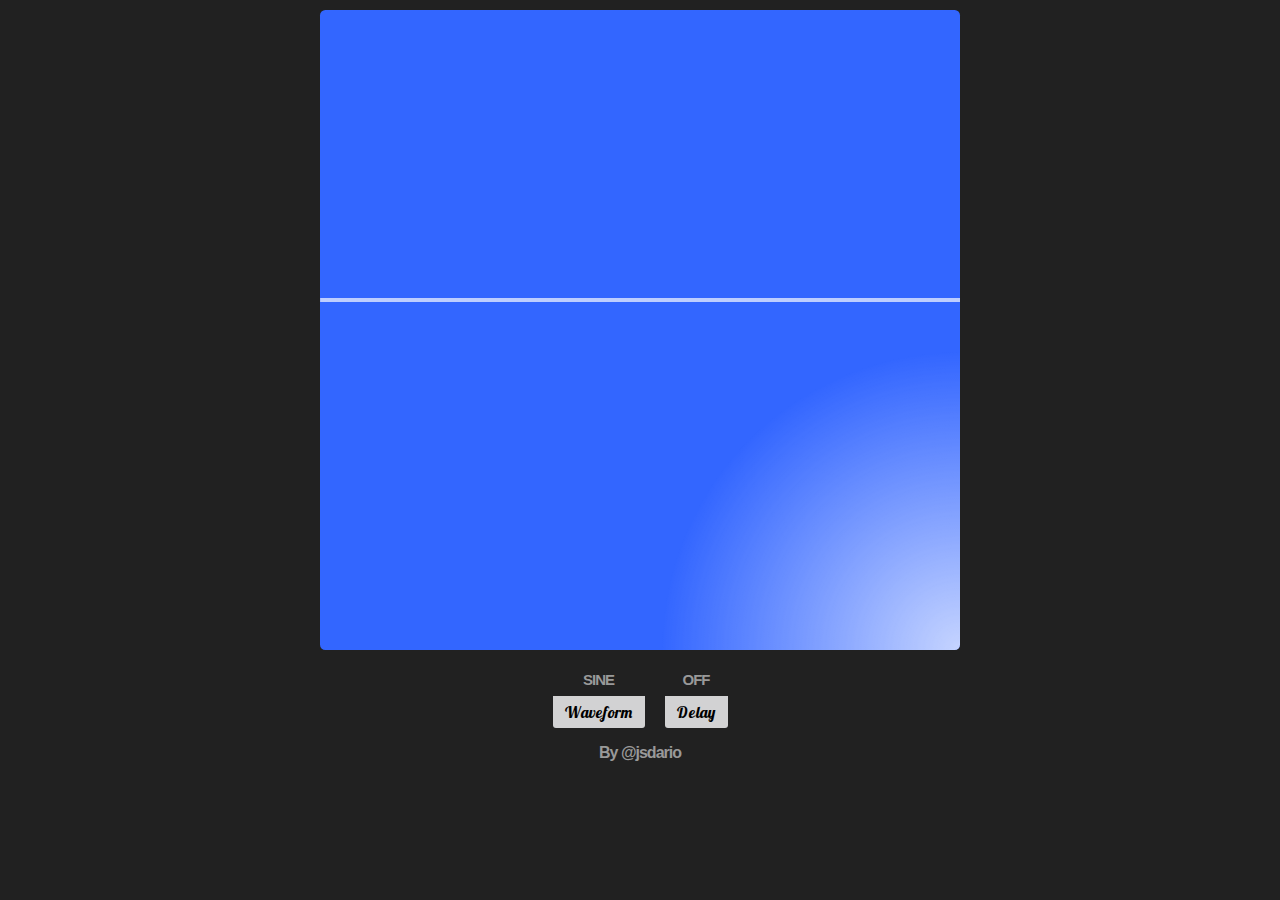
<file: index.html>
<!DOCTYPE html>
<html>
    <head>
        <title>Chaos Pad</title>
        <meta charset="UTF-8">
        <meta name="viewport" content="width=device-width, initial-scale=1.0, user-scalable=no">
        <link rel="stylesheet" type="text/css" href="chaos.css">
        <link type="image/vnd.microsoft.icon" rel="shortcut icon" href="res/img/fav.ico"></link>
    </head>
    <body>
        <div id="page" class="row-center">
            <article>
                <div id="chaos-bg">
                    <div id="chaos-pad">
                        <canvas></canvas>
                    </div>
                </div>
                <div id="wrapper" class="row-center">
                    <div class="btn">
                        <div class="param clickable" id="waveform">sine</div>
                        <div class="lbl">Waveform</div>
                    </div>
                    <div class="btn ">
                        <div class="param clickable" id="tap-tap">off</div>
                        <div class="clickable">
                            <div id="dlabel" title="Click to turn delay off" class="lbl">Delay</div>
                        </div>
                    </div>
                </div>
                    <hr/>
                <credit class="row-center">
                    <span>By <a href="https://twitter.com/jsdariorivera">
                    @jsdario
                </a><span></credit>
            </article>
        </div> 
    </body>
    <script>
        /**
         * Disable zoom in iOS > 10
         * 'gesturestart' is a non-standard event
         */
        document.addEventListener('gesturestart', function (e) {
            e.preventDefault();
        });
    </script>
    <script type="text/javascript" src="TouchMapper.js"></script>
    <script type="text/javascript" src="Visualizer.js"></script>
    <script type="text/javascript" src="Chaos.js"></script>
</html>
</file>
<file: chaos.css>
/* 
*    For gradients 
*    http://css-tricks.com/css3-gradients/
*   https://kuler.adobe.com/
*/

@font-face {
    font-family: Lobster;
    src: url(res/fonts/Lobster.ttf);
}

a {
    font-style: inherit;
    text-decoration: inherit;
    color: inherit;
}

* {
    margin: 0;
    padding: 0;
    -webkit-user-select: none; /* Chrome/Safari */        
    -moz-user-select: none; /* Firefox */
    -ms-user-select: none; /* IE10+ */

    /* Rules below not implemented in browsers yet */
    -o-user-select: none;
    user-select: none;
}

body, html {
    width: 100%;
    height: 100%;
    background-color: rgb(33, 33, 33);
}

article {
    width: 640px; 
    max-width: 100%;
    min-height: 100%;
}

#chaos-pad {
    border-radius: 4pt;
    opacity: .8;
    width: 640px; 
    height: 640px;
    max-width: 100%;
    max-height: 100%;
    background-attachment: scroll;
    /* Para que que este siempre el cuadrado inbounds */
    background-size: 200% 200%;
    background-repeat: no-repeat;
    /* GRADIENT BACKGROUND */
    background-image: -moz-radial-gradient(300px, rgba(255, 255, 255, .9), rgba(255, 255, 255, 0));
    background-image: -ms-radial-gradient(300px, rgba(255, 255, 255, .9), rgba(255, 255, 255, 0));
    background-image: -webkit-radial-gradient(300px, rgba(255, 255, 255, .9), rgba(255, 255, 255, 0));
    background-image: -o-radial-gradient(300px, rgba(255, 255, 255, .9), rgba(255, 255, 255, 0));
    background-image: radial-gradient(300px, rgba(255, 255, 255, .9), rgba(255, 255, 255, 0));
    filter: progid:DXImageTransform.Microsoft.gradient(startColorstr='rgba(255, 255, 255, 1)',
        endColorstr='rgba(255, 255, 255, 0)', GradientType=1);
}

/* Do not add margin top in hand held devices */
@media only screen and (min-device-width:420px) {
    #chaos-pad {
        margin-top: 10px;
    }
}

#chaos-bg {
    border-radius: 4pt;
    background-color: #3366FF;
    transition-duration: 5s;
    -webkit-transition-duration: 5s; /* Safari */
}

canvas {
    width: 100%;
    height: 100%;
}

.row-center {
    display: flex;
    justify-content: center;
}

.column-center {
    height: 85%;
    display: flex;
    justify-content: center;
    flex-direction: column;
}

.btn {
    margin: 10px;
    text-align: center;
    display: block;
}

.param {
    border-radius: 3px 3px 0 0;
    font-family: Arial;
    font-size: 1.3em;
    letter-spacing: -1px;
    font-weight: bolder;
    color: #999999;
    font-variant: small-caps;
    padding: 6px 12px 6px 12px;
}

.param:hover {
    background-color: #43FFB7;
}

.param span {
    color: #AAAAAA;
}

.lbl {
    font-family: Lobster;
    border-radius: 0 0 3px 3px;
    background-color: #D2D2D3;
    padding: 6px 12px 6px 12px;
}

.clickable {
    cursor: pointer;
}

credit {
    color: black;
    font-family: Arial;
    padding: 5px;
    border-radius: 3px 3px 0 0;
    font-family: Arial;
    letter-spacing: -1px;
    font-weight: bolder;
    color: #999999;
    padding: 6px 12px 6px 12px;
}

credit a:hover {
    color: #AAAAAA;
}

hr {
    border: none;
    background-color: #D2D2D3;
}
</file>
